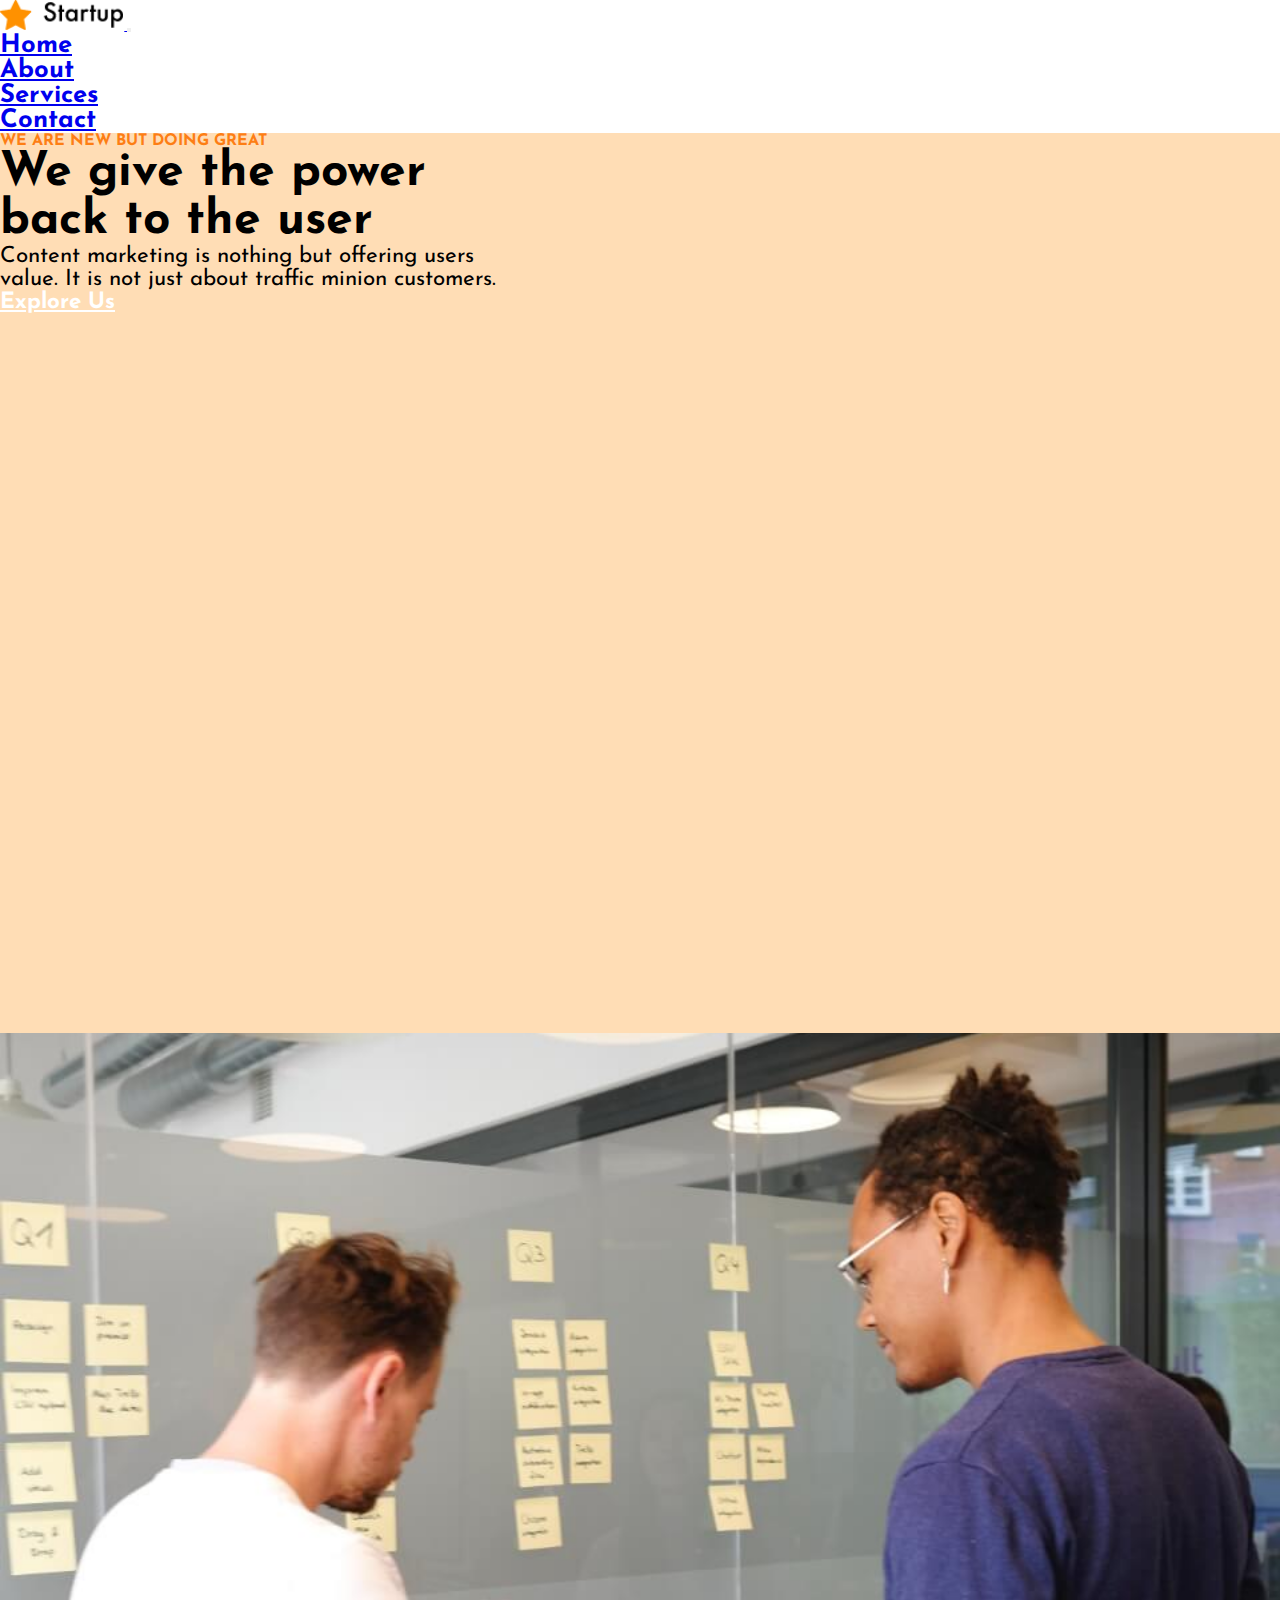
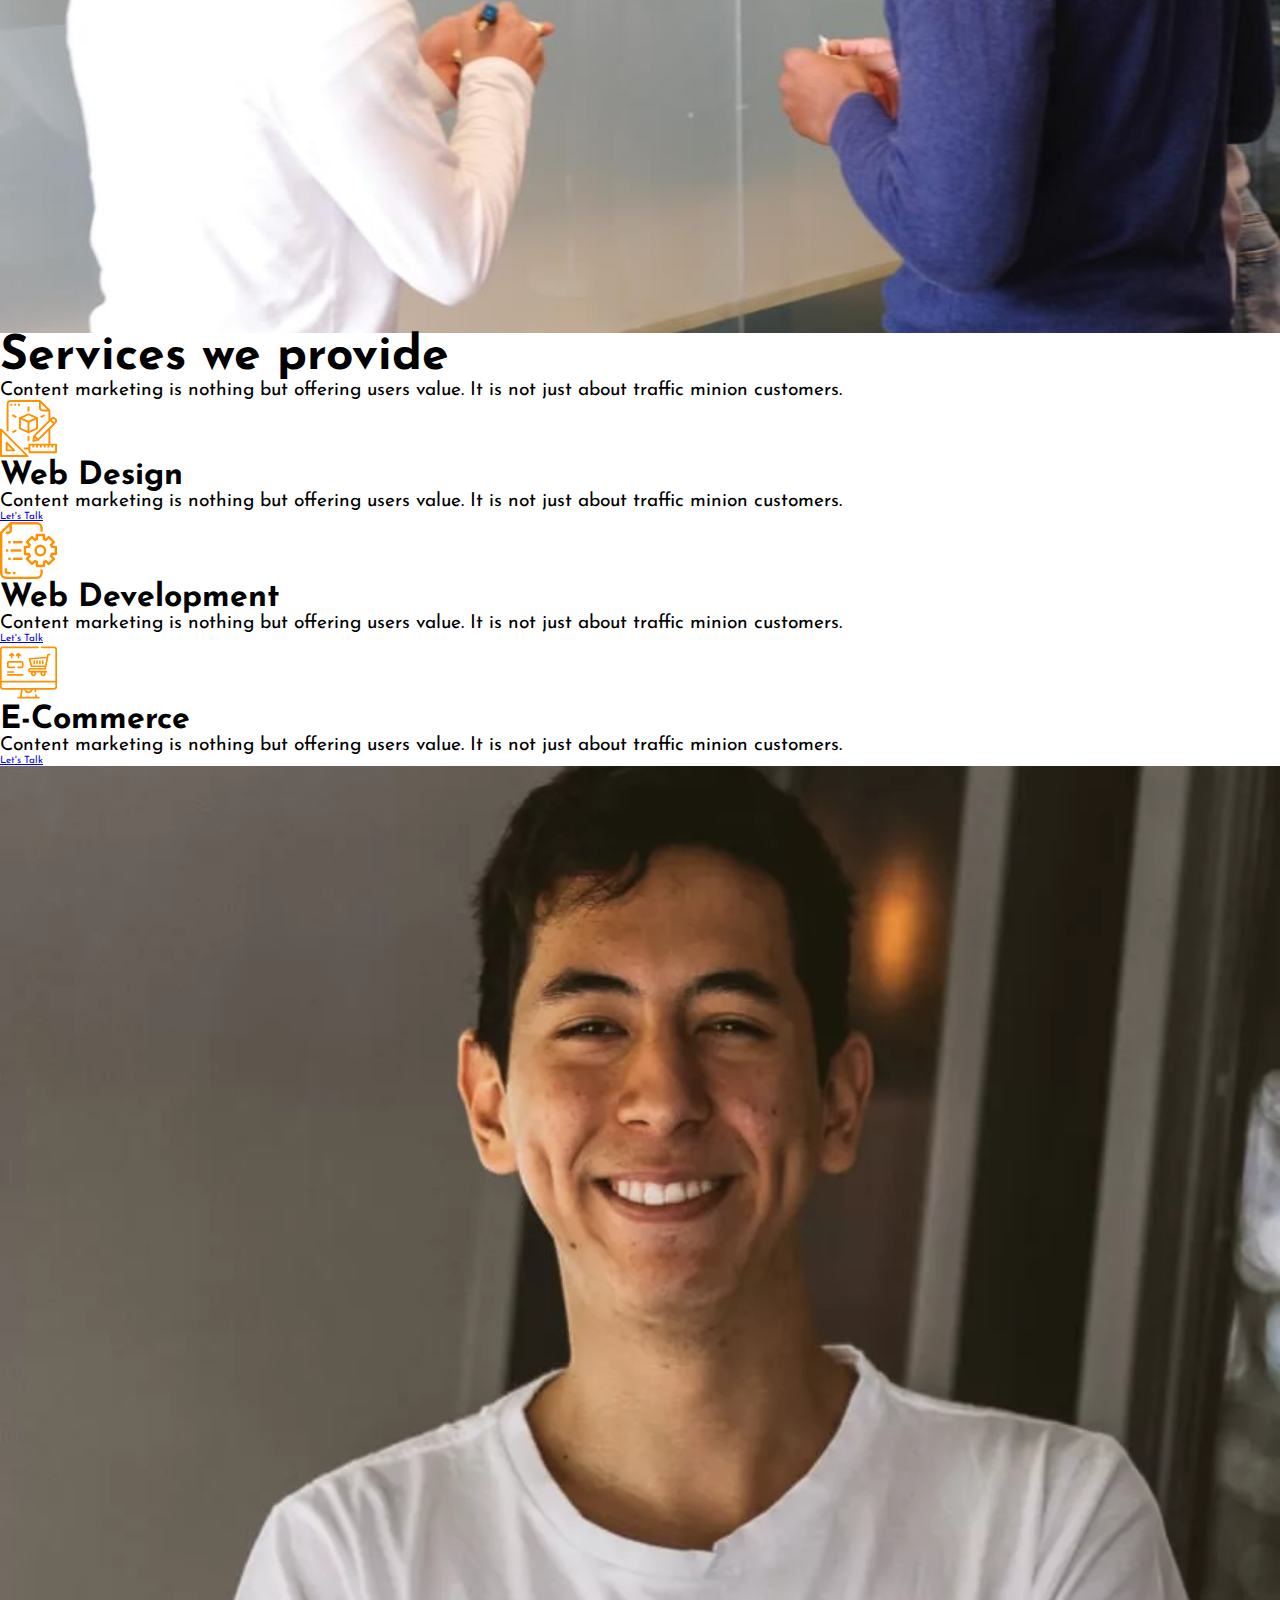
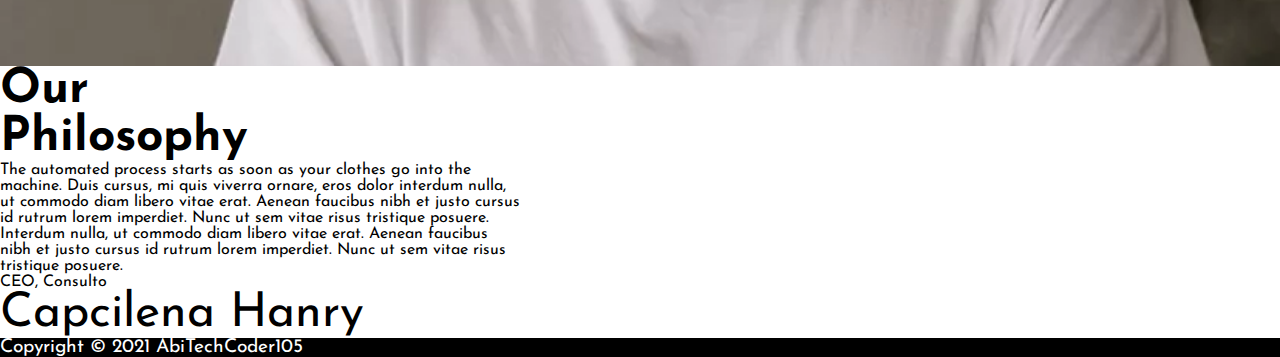
<file: index.html>
<!DOCTYPE html>
<html lang="en">
  <head>
    <meta charset="UTF-8" />
    <meta http-equiv="X-UA-Compatible" content="IE=edge" />
    <meta name="viewport" content="width=device-width, initial-scale=1.0" />
    <title>Home</title>
    <link
      href="https://cdn.jsdelivr.net/npm/bootstrap@5.1.1/dist/css/bootstrap.min.css"
      rel="stylesheet"
      integrity="sha384-F3w7mX95PdgyTmZZMECAngseQB83DfGTowi0iMjiWaeVhAn4FJkqJByhZMI3AhiU"
      crossorigin="anonymous"
    />
    <link rel="stylesheet" href="./assets/style.css" />
  </head>
  <body>
    <nav class="navbar navbar-expand-lg navbar-light bg-light">
      <div class="container">
        <a class="navbar-brand" href="#">
          <img
            src="./assets/images/logo.webp"
            alt=""
            width="auto"
            height="30"
          />
        </a>
        <button
          class="navbar-toggler"
          type="button"
          data-bs-toggle="collapse"
          data-bs-target="#navbarNav"
          aria-controls="navbarNav"
          aria-expanded="false"
          aria-label="Toggle navigation"
        >
          <span class="navbar-toggler-icon"></span>
        </button>
        <div
          class="collapse navbar-collapse justify-content-lg-end"
          id="navbarNav"
        >
          <ul class="navbar-nav gap-4 p-2">
            <li class="nav-item">
              <a class="nav-link active" aria-current="page" href="index.html"
                >Home</a
              >
            </li>
            <li class="nav-item">
              <a class="nav-link" href="about.html">About</a>
            </li>
            <li class="nav-item">
              <a class="nav-link" href="services.html">Services</a>
            </li>
            <li class="nav-item">
              <a class="nav-link" href="contact.html">Contact</a>
            </li>
          </ul>
        </div>
      </div>
    </nav>

    <!-- Hero Section -->
    <div class="container-fluid">
      <div class="row">
        <div
          class="
            col
            landing-left
            d-flex
            justify-content-center
            align-items-center
          "
        >
          <div class="d-flex flex-column gap-3 caption-con">
            <h5 class="hero-caption1">WE ARE NEW BUT DOING GREAT</h5>
            <h1 class="hero-caption2">We give the power back to the user</h1>
            <p class="hero-caption3">
              Content marketing is nothing but offering users value. It is not
              just about traffic minion customers.
            </p>
            <a
              type="button"
              href="#services"
              class="btn btn-warning px-4 py-2 caption-btn"
            >
              Explore Us
            </a>
          </div>
        </div>
        <div class="col landing-right"></div>
      </div>
    </div>

    <div class="container my-3" id="services">
      <div class="row py-5">
        <div class="col-7">
          <h2 class="services-title">Services we provide</h2>
        </div>
        <div class="col">
          <p class="services-para">
            Content marketing is nothing but offering users value. It is not
            just about traffic minion customers.
          </p>
        </div>
      </div>
    </div>

    <div class="container d-flex flex-column flex-lg-row gap-5">
      <div class="card">
        <div class="card-body px-5">
          <img src="./assets/images/services1.svg" class="card-img-top mb-4" />
          <h5 class="card-title">Web Design</h5>
          <p class="card-text">
            Content marketing is nothing but offering users value. It is not
            just about traffic minion customers.
          </p>
          <a href="#" class="btn btn-primary">Let's Talk</a>
        </div>
      </div>
      <div class="card">
        <div class="card-body px-5">
          <img src="./assets/images/services2.svg" class="card-img-top mb-4" />
          <h5 class="card-title">Web Development</h5>
          <p class="card-text">
            Content marketing is nothing but offering users value. It is not
            just about traffic minion customers.
          </p>
          <a href="#" class="btn btn-primary">Let's Talk</a>
        </div>
      </div>
      <div class="card">
        <div class="card-body px-5">
          <img src="./assets/images/services3.svg" class="card-img-top mb-4" />
          <h5 class="card-title">E-Commerce</h5>
          <p class="card-text">
            Content marketing is nothing but offering users value. It is not
            just about traffic minion customers.
          </p>
          <a href="#" class="btn btn-primary">Let's Talk</a>
        </div>
      </div>
    </div>

    <div class="container-fluid mt-5">
      <div class="row flex-sm-column flex-lg-row">
        <div class="col p-0 ceo-bg">
          <div class="ceo ms-5"></div>
        </div>

        <div
          class="
            col
            ceo-caption-bg
            d-flex
            justify-content-center
            align-items-center
            py-5
          "
        >
          <div class="d-flex flex-column gap-3 caption-con">
            <h1 class="ceo-caption">Our <br />Philosophy</h1>
            <p class="ceo-para">
              The automated process starts as soon as your clothes go into the
              machine. Duis cursus, mi quis viverra ornare, eros dolor interdum
              nulla, ut commodo diam libero vitae erat. Aenean faucibus nibh et
              justo cursus id rutrum lorem imperdiet. Nunc ut sem vitae risus
              tristique posuere.
            </p>
            <p class="ceo-para">
              Interdum nulla, ut commodo diam libero vitae erat. Aenean faucibus
              nibh et justo cursus id rutrum lorem imperdiet. Nunc ut sem vitae
              risus tristique posuere.
            </p>

            <p class="ceo-para">CEO, Consulto</p>

            <p class="signature">Capcilena Hanry</p>
          </div>
        </div>
      </div>
    </div>

    <footer class="d-flex justify-content-center align-items-center">
      <p class="pt-3">Copyright &copy; 2021 AbiTechCoder105</p>
    </footer>

    <script
      src="https://cdn.jsdelivr.net/npm/bootstrap@5.1.1/dist/js/bootstrap.bundle.min.js"
      integrity="sha384-/bQdsTh/da6pkI1MST/rWKFNjaCP5gBSY4sEBT38Q/9RBh9AH40zEOg7Hlq2THRZ"
      crossorigin="anonymous"
    ></script>
  </body>
</html>
</file>
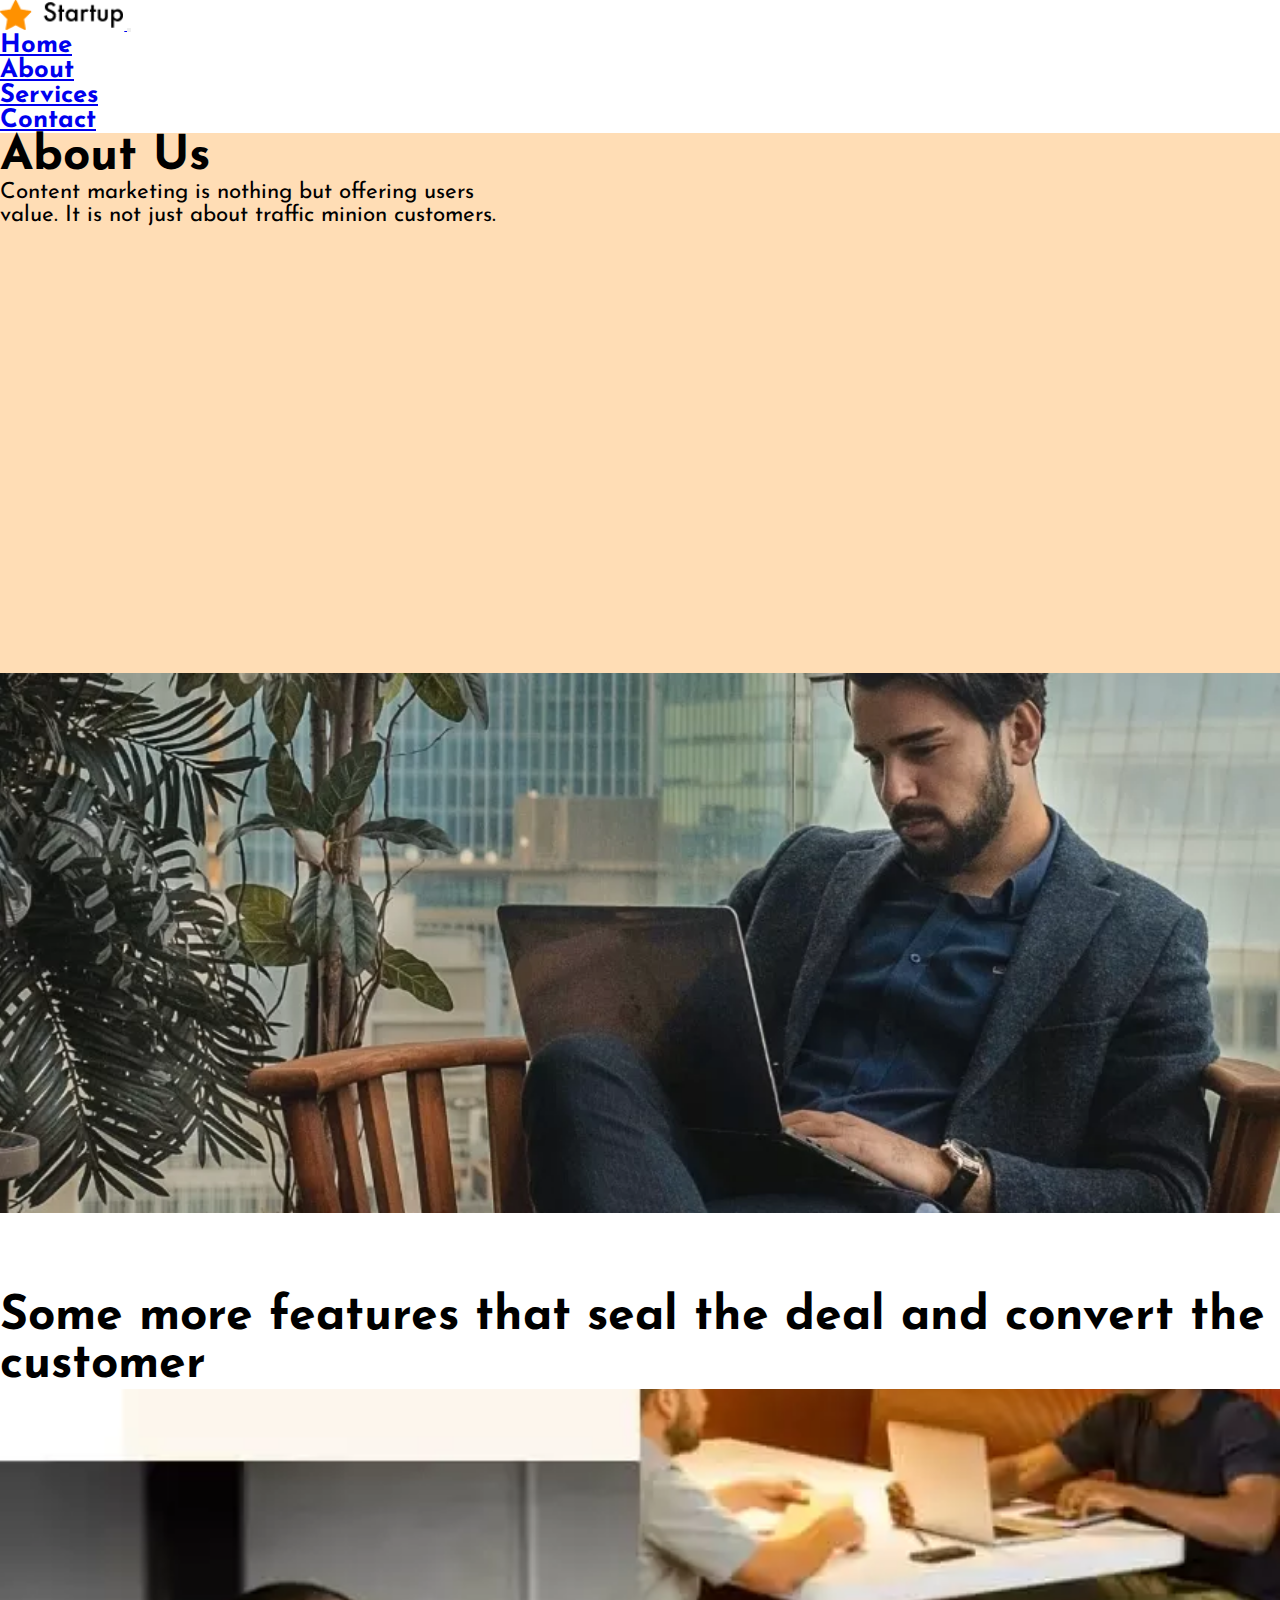
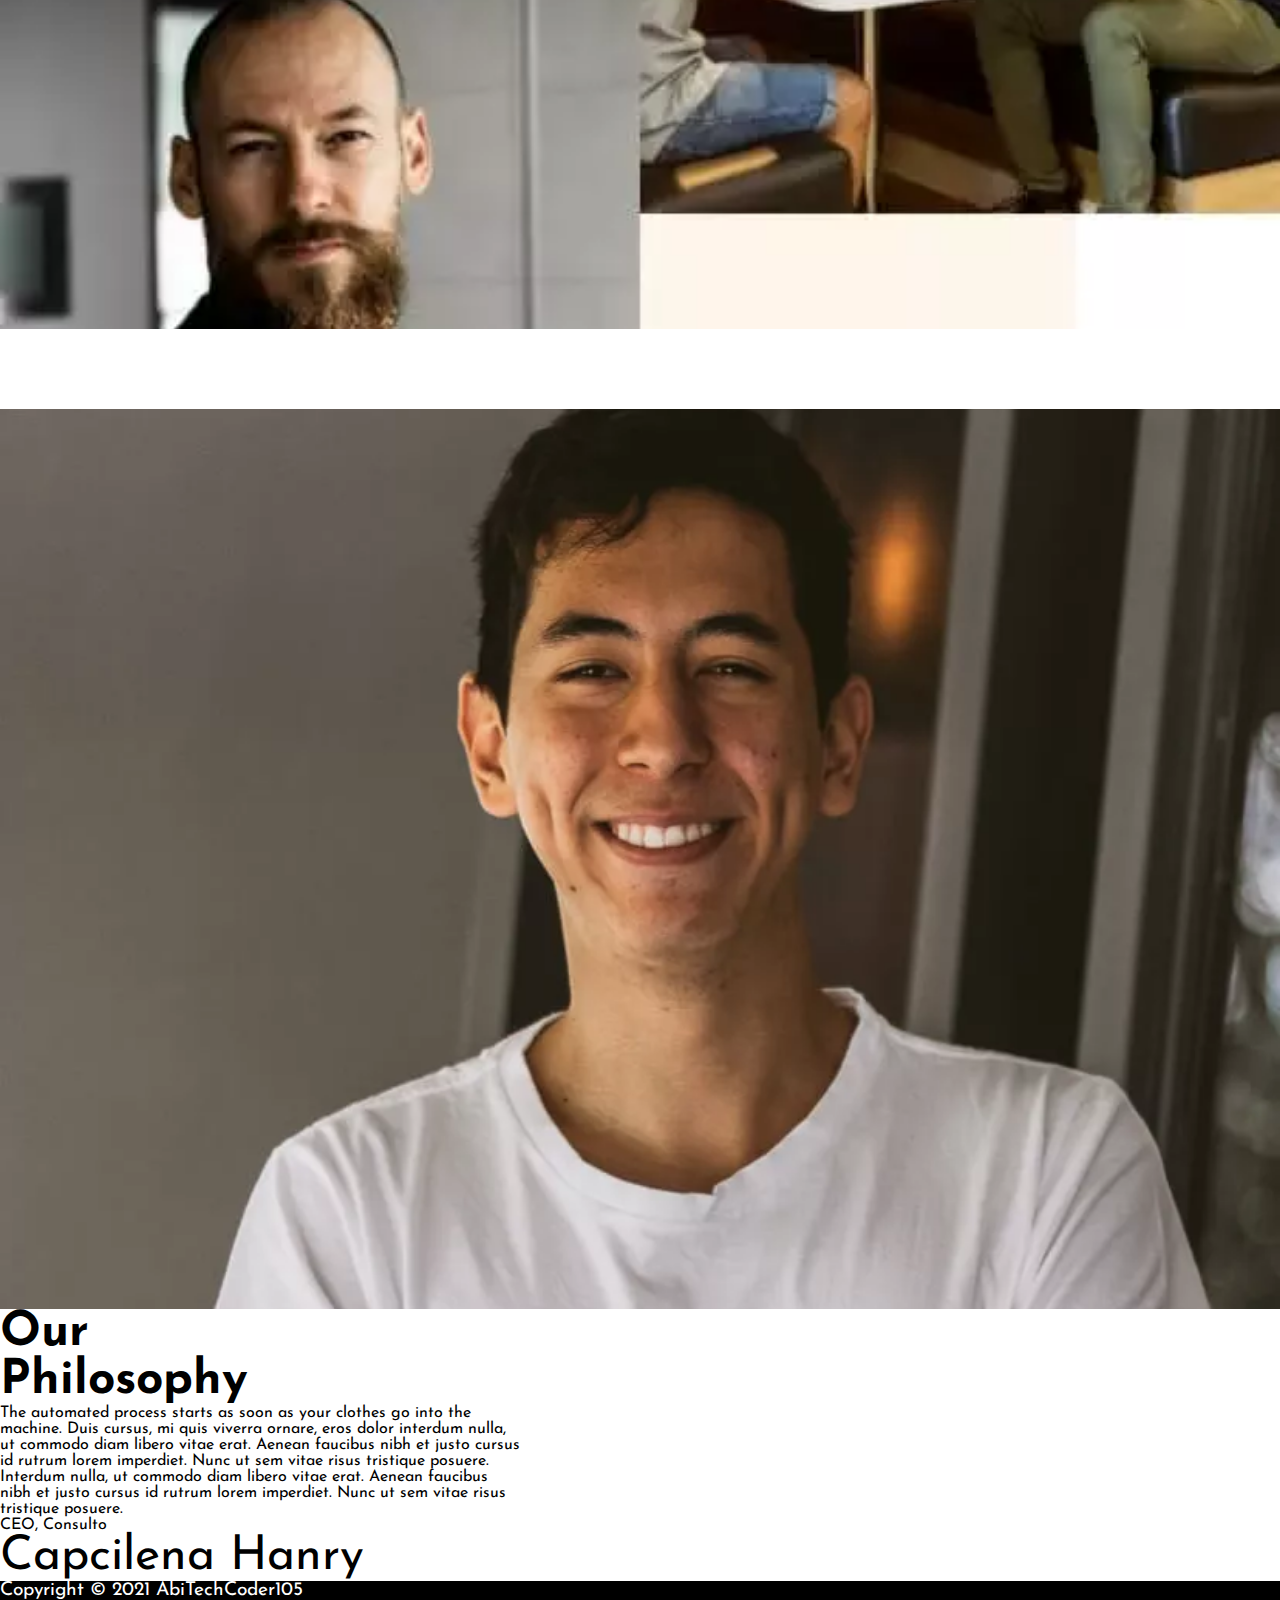
<file: about.html>
<!DOCTYPE html>
<html lang="en">
  <head>
    <meta charset="UTF-8" />
    <meta http-equiv="X-UA-Compatible" content="IE=edge" />
    <meta name="viewport" content="width=device-width, initial-scale=1.0" />
    <title>About</title>
    <link
      href="https://cdn.jsdelivr.net/npm/bootstrap@5.1.1/dist/css/bootstrap.min.css"
      rel="stylesheet"
      integrity="sha384-F3w7mX95PdgyTmZZMECAngseQB83DfGTowi0iMjiWaeVhAn4FJkqJByhZMI3AhiU"
      crossorigin="anonymous"
    />
    <link rel="stylesheet" href="./assets/style.css" />
  </head>
  <body>
    <nav class="navbar navbar-expand-lg navbar-light bg-light">
      <div class="container">
        <a class="navbar-brand" href="#">
          <img
            src="./assets/images/logo.webp"
            alt=""
            width="auto"
            height="30"
          />
        </a>
        <button
          class="navbar-toggler"
          type="button"
          data-bs-toggle="collapse"
          data-bs-target="#navbarNav"
          aria-controls="navbarNav"
          aria-expanded="false"
          aria-label="Toggle navigation"
        >
          <span class="navbar-toggler-icon"></span>
        </button>
        <div
          class="collapse navbar-collapse justify-content-lg-end"
          id="navbarNav"
        >
          <ul class="navbar-nav gap-4 p-2">
            <li class="nav-item">
              <a class="nav-link" href="index.html">Home</a>
            </li>
            <li class="nav-item">
              <a class="nav-link active" aria-current="page" href="about.html"
                >About</a
              >
            </li>
            <li class="nav-item">
              <a class="nav-link" href="services.html">Services</a>
            </li>
            <li class="nav-item">
              <a class="nav-link" href="contact.html">Contact</a>
            </li>
          </ul>
        </div>
      </div>
    </nav>

    <!-- Hero Section -->
    <div class="container-fluid">
      <div class="row">
        <div
          class="col hero-left d-flex justify-content-center align-items-center"
        >
          <div class="d-flex flex-column gap-3 caption-con">
            <h1 class="hero-caption2">About Us</h1>
            <p class="hero-caption3">
              Content marketing is nothing but offering users value. It is not
              just about traffic minion customers.
            </p>
          </div>
        </div>
        <div class="col about-right"></div>
      </div>
    </div>

    <div class="container">
      <div
        class="
          row
          about-feat
          flex-column flex-md-row
          gap-3
          justify-content-center
          align-items-center
        "
      >
        <div class="col">
          <h3 class="features-text">
            Some more features that seal the deal and convert the customer
          </h3>
        </div>
        <div class="col">
          <div class="features-image"></div>
        </div>
      </div>
    </div>

    <div class="container-fluid mt-5">
      <div class="row flex-sm-column flex-lg-row">
        <div class="col p-0 ceo-bg">
          <div class="ceo ms-5"></div>
        </div>

        <div
          class="
            col
            ceo-caption-bg
            d-flex
            justify-content-center
            align-items-center
            py-5
          "
        >
          <div class="d-flex flex-column gap-3 caption-con">
            <h1 class="ceo-caption">Our <br />Philosophy</h1>
            <p class="ceo-para">
              The automated process starts as soon as your clothes go into the
              machine. Duis cursus, mi quis viverra ornare, eros dolor interdum
              nulla, ut commodo diam libero vitae erat. Aenean faucibus nibh et
              justo cursus id rutrum lorem imperdiet. Nunc ut sem vitae risus
              tristique posuere.
            </p>
            <p class="ceo-para">
              Interdum nulla, ut commodo diam libero vitae erat. Aenean faucibus
              nibh et justo cursus id rutrum lorem imperdiet. Nunc ut sem vitae
              risus tristique posuere.
            </p>

            <p class="ceo-para">CEO, Consulto</p>

            <p class="signature">Capcilena Hanry</p>
          </div>
        </div>
      </div>
    </div>

    <footer class="d-flex justify-content-center align-items-center">
      <p class="pt-3">Copyright &copy; 2021 AbiTechCoder105</p>
    </footer>

    <script
      src="https://cdn.jsdelivr.net/npm/bootstrap@5.1.1/dist/js/bootstrap.bundle.min.js"
      integrity="sha384-/bQdsTh/da6pkI1MST/rWKFNjaCP5gBSY4sEBT38Q/9RBh9AH40zEOg7Hlq2THRZ"
      crossorigin="anonymous"
    ></script>
  </body>
</html>
</file>
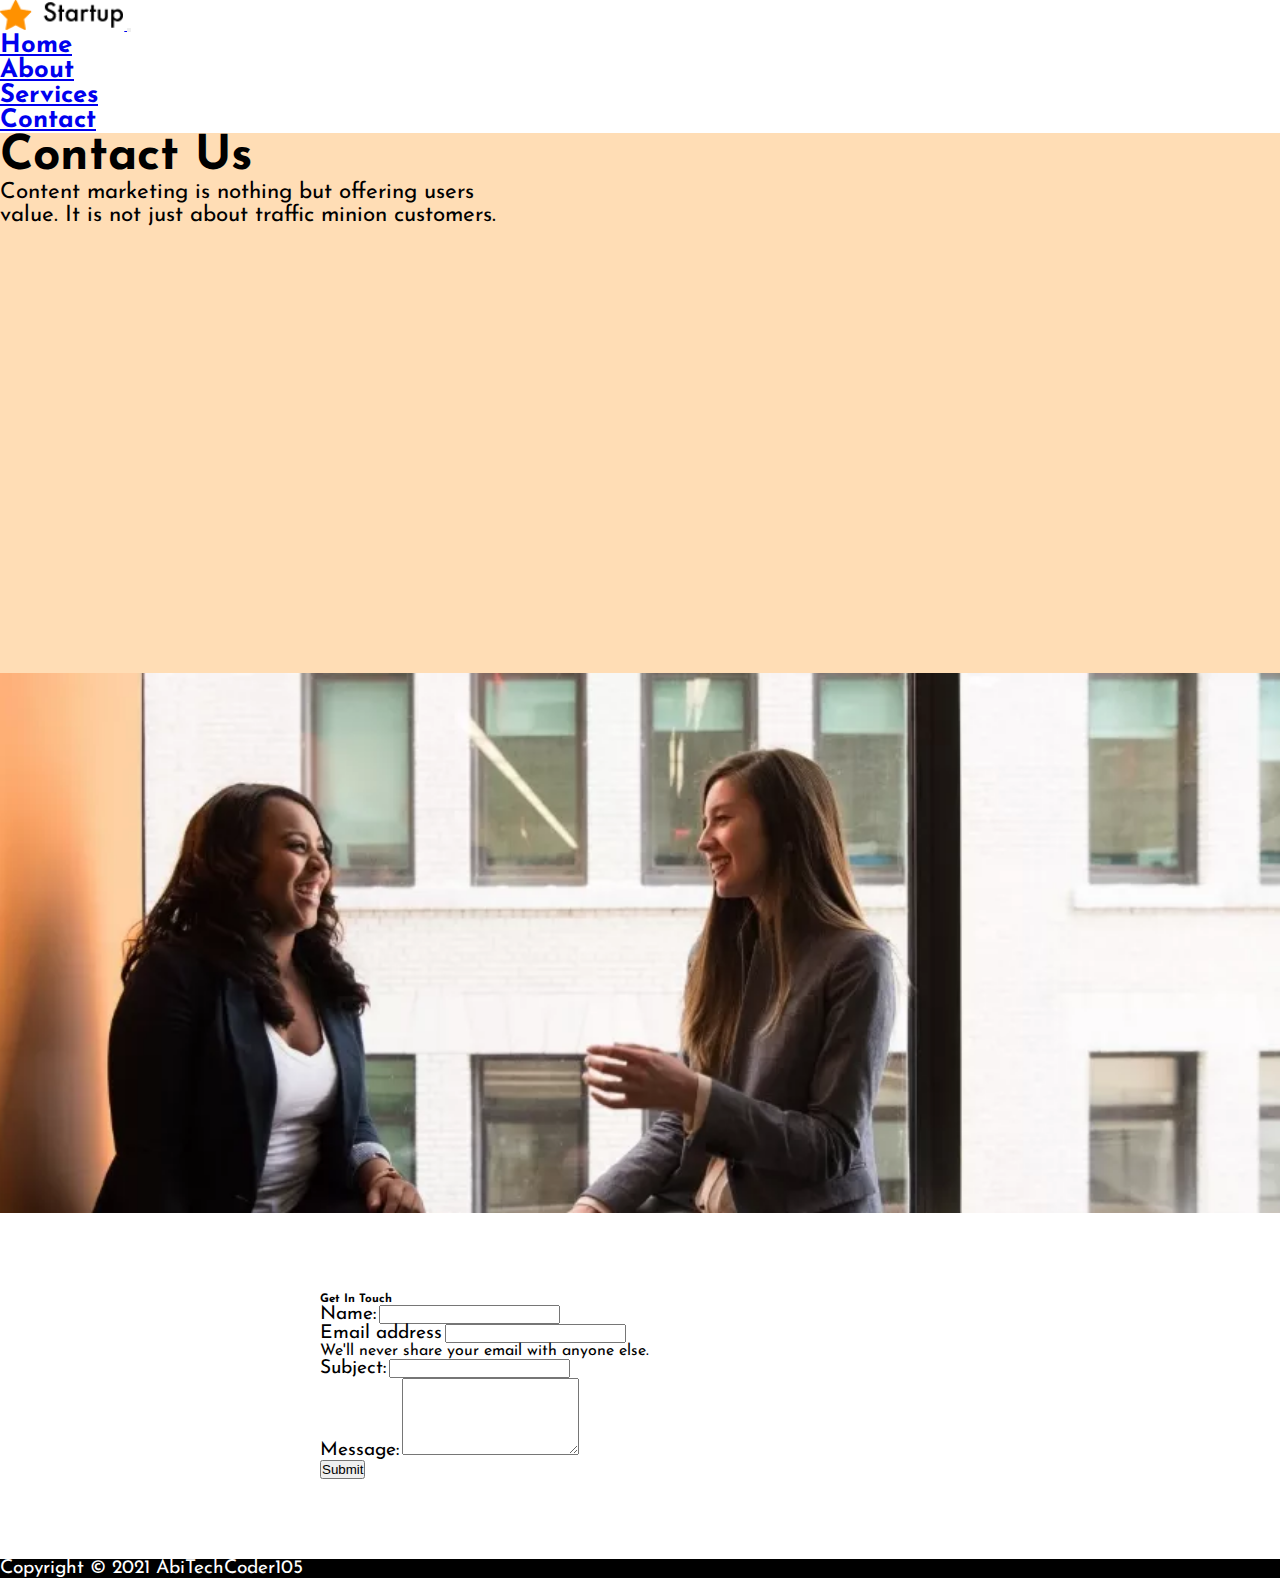
<file: contact.html>
<!DOCTYPE html>
<html lang="en">
  <head>
    <meta charset="UTF-8" />
    <meta http-equiv="X-UA-Compatible" content="IE=edge" />
    <meta name="viewport" content="width=device-width, initial-scale=1.0" />
    <title>Contact Us</title>
    <link
      href="https://cdn.jsdelivr.net/npm/bootstrap@5.1.1/dist/css/bootstrap.min.css"
      rel="stylesheet"
      integrity="sha384-F3w7mX95PdgyTmZZMECAngseQB83DfGTowi0iMjiWaeVhAn4FJkqJByhZMI3AhiU"
      crossorigin="anonymous"
    />
    <link rel="stylesheet" href="./assets/style.css" />
  </head>
  <body>
    <nav class="navbar navbar-expand-lg navbar-light bg-light">
      <div class="container">
        <a class="navbar-brand" href="#">
          <img
            src="./assets/images/logo.webp"
            alt=""
            width="auto"
            height="30"
          />
        </a>
        <button
          class="navbar-toggler"
          type="button"
          data-bs-toggle="collapse"
          data-bs-target="#navbarNav"
          aria-controls="navbarNav"
          aria-expanded="false"
          aria-label="Toggle navigation"
        >
          <span class="navbar-toggler-icon"></span>
        </button>
        <div
          class="collapse navbar-collapse justify-content-lg-end"
          id="navbarNav"
        >
          <ul class="navbar-nav gap-4 p-2">
            <li class="nav-item">
              <a class="nav-link" href="index.html">Home</a>
            </li>
            <li class="nav-item">
              <a class="nav-link" href="about.html">About</a>
            </li>
            <li class="nav-item">
              <a class="nav-link" href="services.html">Services</a>
            </li>
            <li class="nav-item">
              <a class="nav-link active" aria-current="page" href="contact.html"
                >Contact</a
              >
            </li>
          </ul>
        </div>
      </div>
    </nav>

    <!-- Hero Section -->
    <div class="container-fluid">
      <div class="row">
        <div
          class="col hero-left d-flex justify-content-center align-items-center"
        >
          <div class="d-flex flex-column gap-3 caption-con">
            <h1 class="hero-caption2">Contact Us</h1>
            <p class="hero-caption3">
              Content marketing is nothing but offering users value. It is not
              just about traffic minion customers.
            </p>
          </div>
        </div>
        <div class="col hero-right"></div>
      </div>
    </div>

    <div class="container myM">
      <h3>Get In Touch</h3>

      <form action="">
        <div class="form-group mb-3">
          <label for="usr">Name:</label>
          <input type="text" class="form-control" id="usr" />
        </div>

        <div class="mb-3">
          <label for="exampleInputEmail1" class="form-label"
            >Email address</label
          >
          <input
            type="email"
            class="form-control"
            id="exampleInputEmail1"
            aria-describedby="emailHelp"
          />
          <div id="emailHelp" class="form-text">
            We'll never share your email with anyone else.
          </div>
        </div>

        <div class="form-group mb-3">
          <label for="subject">Subject:</label>
          <input type="text" class="form-control" id="subject" />
        </div>

        <div class="form-group mb-3">
          <label for="message">Message:</label>
          <textarea class="form-control" rows="5" id="message"></textarea>
        </div>
        <button type="submit" class="btn btn-primary">Submit</button>
      </form>
    </div>

    <footer class="d-flex justify-content-center align-items-center">
      <p class="pt-3">Copyright &copy; 2021 AbiTechCoder105</p>
    </footer>
    <script
      src="https://cdn.jsdelivr.net/npm/bootstrap@5.1.1/dist/js/bootstrap.bundle.min.js"
      integrity="sha384-/bQdsTh/da6pkI1MST/rWKFNjaCP5gBSY4sEBT38Q/9RBh9AH40zEOg7Hlq2THRZ"
      crossorigin="anonymous"
    ></script>
  </body>
</html>
</file>
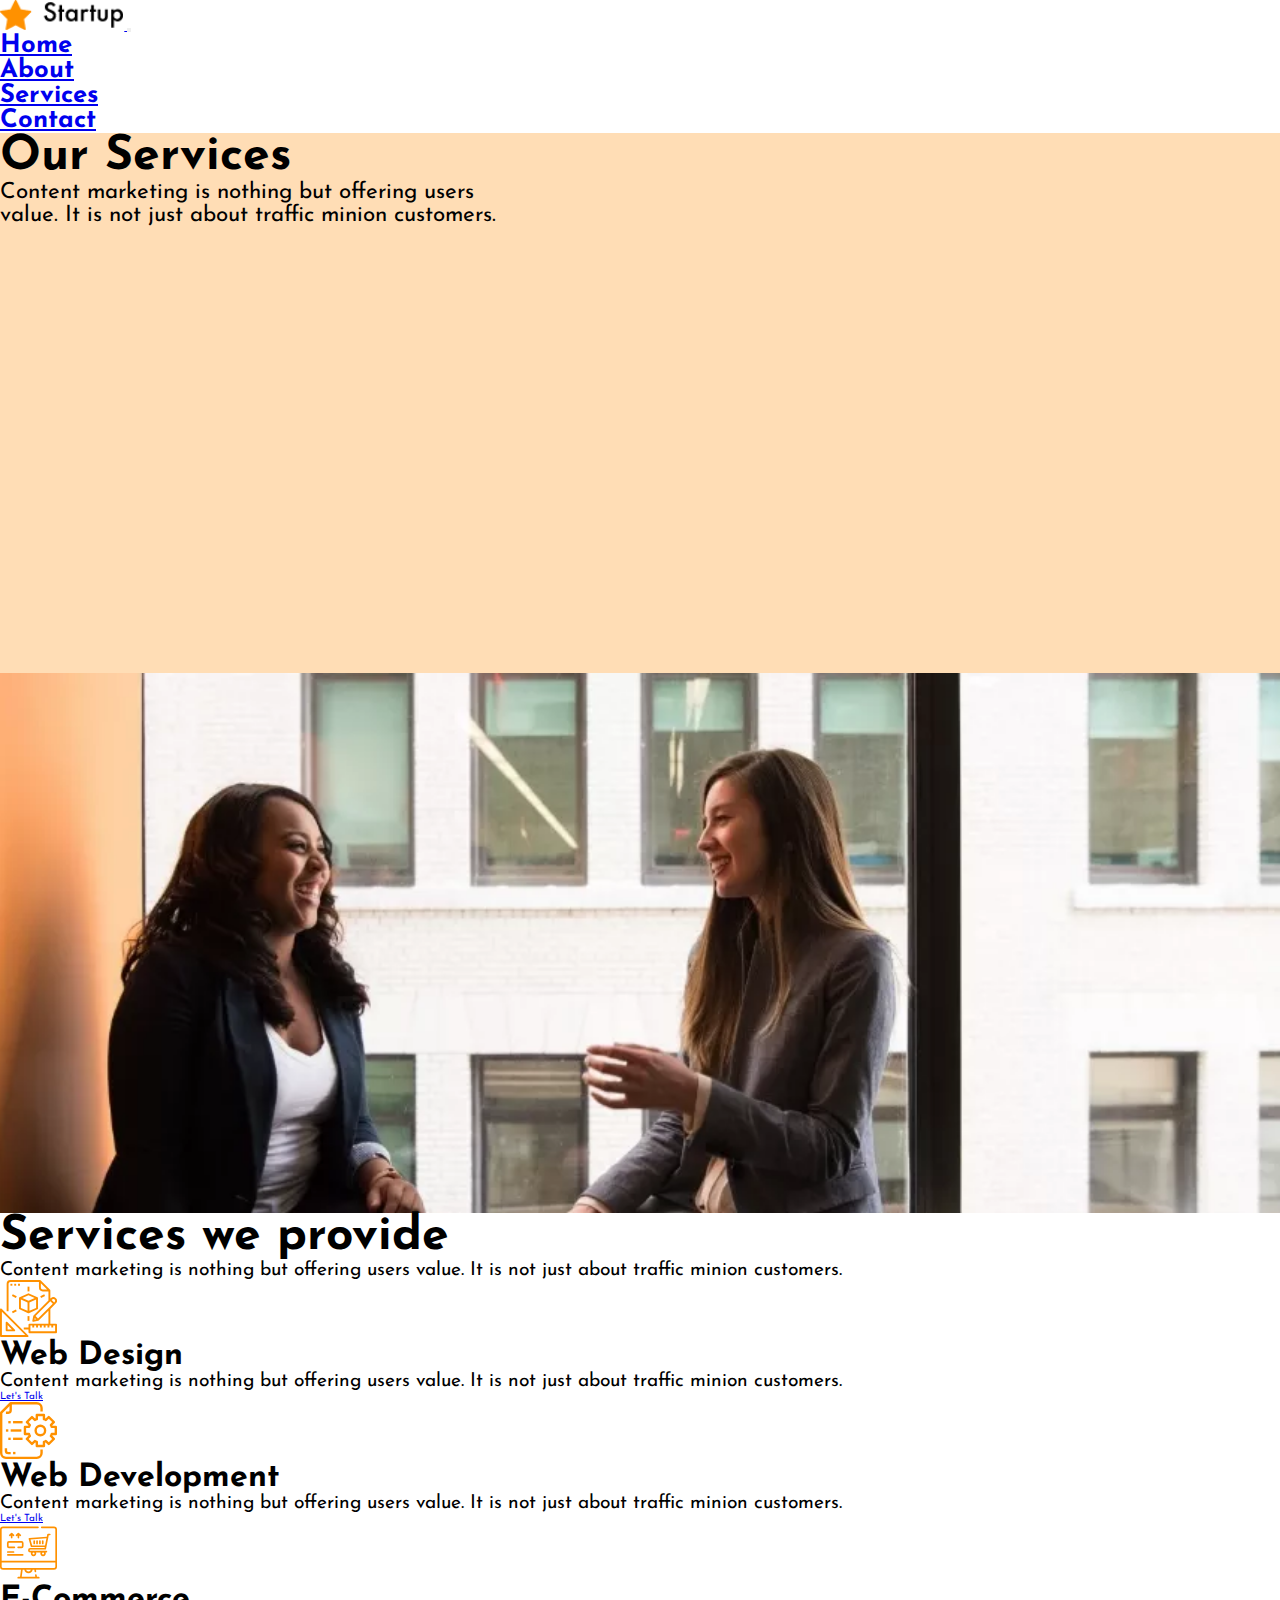
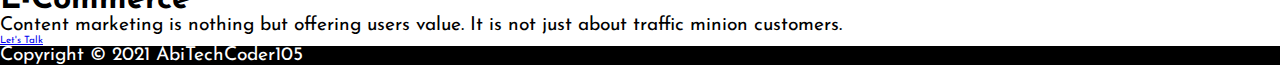
<file: services.html>
<!DOCTYPE html>
<html lang="en">
  <head>
    <meta charset="UTF-8" />
    <meta http-equiv="X-UA-Compatible" content="IE=edge" />
    <meta name="viewport" content="width=device-width, initial-scale=1.0" />
    <title>Services</title>
    <link
      href="https://cdn.jsdelivr.net/npm/bootstrap@5.1.1/dist/css/bootstrap.min.css"
      rel="stylesheet"
      integrity="sha384-F3w7mX95PdgyTmZZMECAngseQB83DfGTowi0iMjiWaeVhAn4FJkqJByhZMI3AhiU"
      crossorigin="anonymous"
    />
    <link rel="stylesheet" href="./assets/style.css" />
  </head>
  <body>
    <nav class="navbar navbar-expand-lg navbar-light bg-light">
      <div class="container">
        <a class="navbar-brand" href="#">
          <img
            src="./assets/images/logo.webp"
            alt=""
            width="auto"
            height="30"
          />
        </a>
        <button
          class="navbar-toggler"
          type="button"
          data-bs-toggle="collapse"
          data-bs-target="#navbarNav"
          aria-controls="navbarNav"
          aria-expanded="false"
          aria-label="Toggle navigation"
        >
          <span class="navbar-toggler-icon"></span>
        </button>
        <div
          class="collapse navbar-collapse justify-content-lg-end"
          id="navbarNav"
        >
          <ul class="navbar-nav gap-4 p-2">
            <li class="nav-item">
              <a class="nav-link" href="index.html">Home</a>
            </li>
            <li class="nav-item">
              <a class="nav-link" href="about.html">About</a>
            </li>
            <li class="nav-item">
              <a
                class="nav-link active"
                aria-current="page"
                href="services.html"
                >Services</a
              >
            </li>
            <li class="nav-item">
              <a class="nav-link" href="contact.html">Contact</a>
            </li>
          </ul>
        </div>
      </div>
    </nav>

    <!-- Hero Section -->
    <div class="container-fluid">
      <div class="row">
        <div
          class="col hero-left d-flex justify-content-center align-items-center"
        >
          <div class="d-flex flex-column gap-3 caption-con">
            <h1 class="hero-caption2">Our Services</h1>
            <p class="hero-caption3">
              Content marketing is nothing but offering users value. It is not
              just about traffic minion customers.
            </p>
          </div>
        </div>
        <div class="col hero-right"></div>
      </div>
    </div>

    <div class="container my-3" id="services">
      <div class="row py-5">
        <div class="col-7">
          <h2 class="services-title">Services we provide</h2>
        </div>
        <div class="col">
          <p class="services-para">
            Content marketing is nothing but offering users value. It is not
            just about traffic minion customers.
          </p>
        </div>
      </div>
    </div>

    <div class="container d-flex flex-column flex-lg-row gap-5">
      <div class="card">
        <div class="card-body px-5">
          <img src="./assets/images/services1.svg" class="card-img-top mb-4" />
          <h5 class="card-title">Web Design</h5>
          <p class="card-text">
            Content marketing is nothing but offering users value. It is not
            just about traffic minion customers.
          </p>
          <a href="#" class="btn btn-primary">Let's Talk</a>
        </div>
      </div>
      <div class="card">
        <div class="card-body px-5">
          <img src="./assets/images/services2.svg" class="card-img-top mb-4" />
          <h5 class="card-title">Web Development</h5>
          <p class="card-text">
            Content marketing is nothing but offering users value. It is not
            just about traffic minion customers.
          </p>
          <a href="#" class="btn btn-primary">Let's Talk</a>
        </div>
      </div>
      <div class="card">
        <div class="card-body px-5">
          <img src="./assets/images/services3.svg" class="card-img-top mb-4" />
          <h5 class="card-title">E-Commerce</h5>
          <p class="card-text">
            Content marketing is nothing but offering users value. It is not
            just about traffic minion customers.
          </p>
          <a href="#" class="btn btn-primary">Let's Talk</a>
        </div>
      </div>
    </div>

    <footer class="d-flex justify-content-center align-items-center">
      <p class="pt-3">Copyright &copy; 2021 AbiTechCoder105</p>
    </footer>

    <script
      src="https://cdn.jsdelivr.net/npm/bootstrap@5.1.1/dist/js/bootstrap.bundle.min.js"
      integrity="sha384-/bQdsTh/da6pkI1MST/rWKFNjaCP5gBSY4sEBT38Q/9RBh9AH40zEOg7Hlq2THRZ"
      crossorigin="anonymous"
    ></script>
  </body>
</html>
</file>
<file: assets/style.css>
@import url("https://fonts.googleapis.com/css2?family=Josefin+Sans:ital,wght@0,100;0,200;0,300;0,400;0,500;0,600;0,700;1,100;1,200;1,300;1,400;1,500;1,600;1,700&display=swap");

*,
html {
  padding: 0;
  margin: 0;
}

body {
  font-family: "Josefin Sans", sans-serif;
  font-size: 10px;
}

.nav-link {
  font-weight: 700;
  font-size: 1.6rem;
}

.nav-link:hover {
  color: #fd7e14 !important;
}

.landing-left {
  background-color: #ffddb5;
  height: 100vh;
}

.hero-left {
  background-color: #ffddb5;
  height: 60vh;
}

.landing-right {
  background: url(./images/h1_hero1.jpg) no-repeat;
  background-position: center;
  background-size: cover;
  height: 100vh;
}

.hero-right {
  background: url(./images/services.webp) no-repeat;
  background-position: center;
  background-size: cover;
  height: 60vh;
}

.about-right {
  background: url(./images/about.webp) no-repeat;
  background-position: right;
  background-size: cover;
  height: 60vh;
}

.caption-con {
  width: 520px;
}

.hero-caption1 {
  font-size: 1rem;
  font-weight: 700;
  color: #fd7e14;
}

.hero-caption2 {
  font-size: 3rem;
  font-weight: 700;
}

.hero-caption3 {
  font-size: 1.4rem;
}

.caption-btn {
  font-size: 1.4rem;
  font-weight: 700;
  color: #fff;
  width: 200px;
}

.services-title {
  font-size: 3rem;
  font-weight: 700;
}

.services-para {
  font-size: 1.2rem;
}

.card-img-top {
  width: 57px;
  height: 57px;
}

.card-title {
  font-size: 2rem;
  font-weight: 700;
}

.card-text {
  font-size: 1.2rem;
}

.ceo {
  background: #ffddb5 url(./images/man.webp) no-repeat;
  background-position: center;
  background-size: cover;
  height: 100vh;
}

.ceo-bg {
  background-color: #ffddb5;
}

.ceo-caption-bg {
  background-color: #fff;
}

.ceo-caption {
  font-size: 3rem;
  font-weight: 700;
}

.ceo-para {
  font-size: 1rem;
}

.signature {
  font-size: 3rem;
}

.about-feat {
  margin: 5rem 0;
}

.myM {
  margin: 5rem auto;
  width: 50%;
}

label {
  font-size: 1.2rem;
}

#emailHelp {
  font-size: 1rem;
}

.features-text {
  font-size: 3rem;
  font-weight: 700;
}

.features-image {
  background: #ffddb5 url(./images/about2.webp) no-repeat;
  background-position: center;
  background-size: cover;
  height: 60vh;
}

footer {
  background-color: #000;
  color: #fff;
}

footer > p {
  font-size: 1.2rem;
}

@media screen and (max-width: 992px) {
  .landing-right {
    display: none;
  }

  .myM {
    margin: 5rem auto;
    width: 90%;
  }
}
</file>
